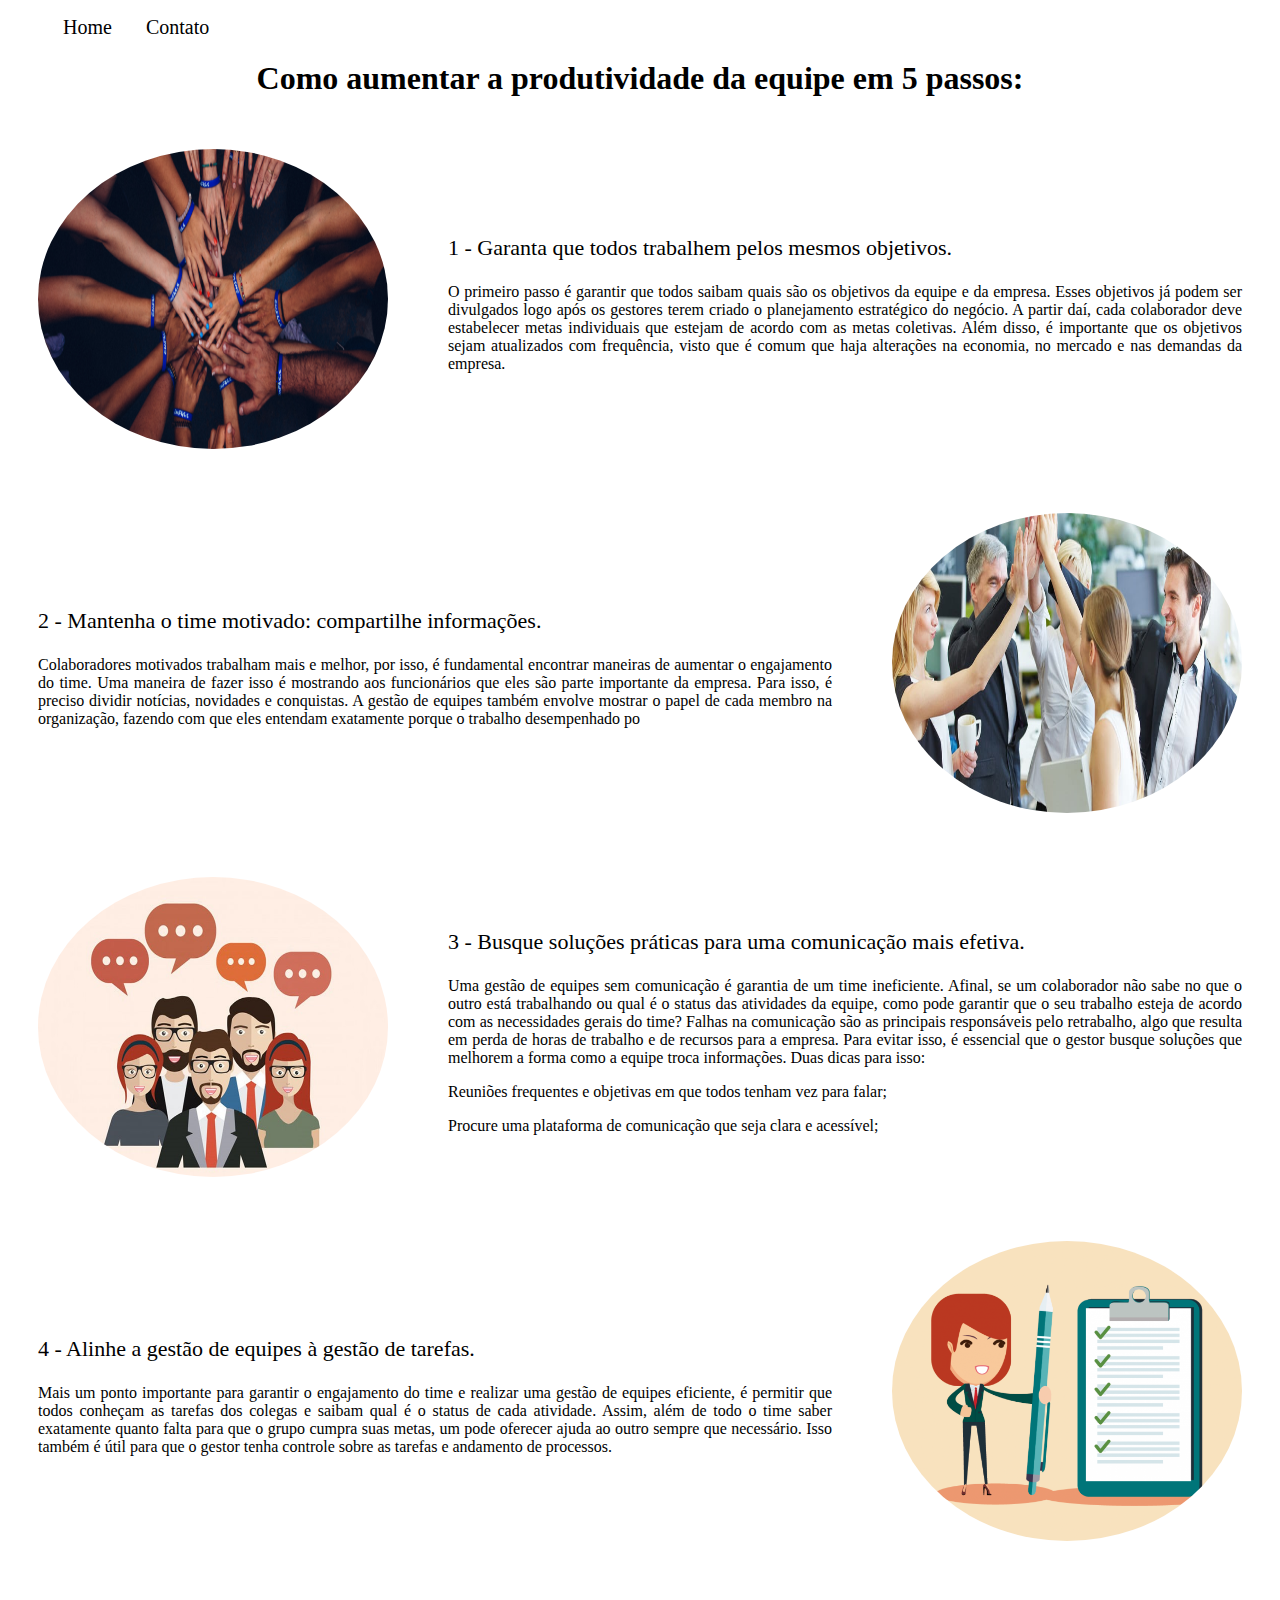
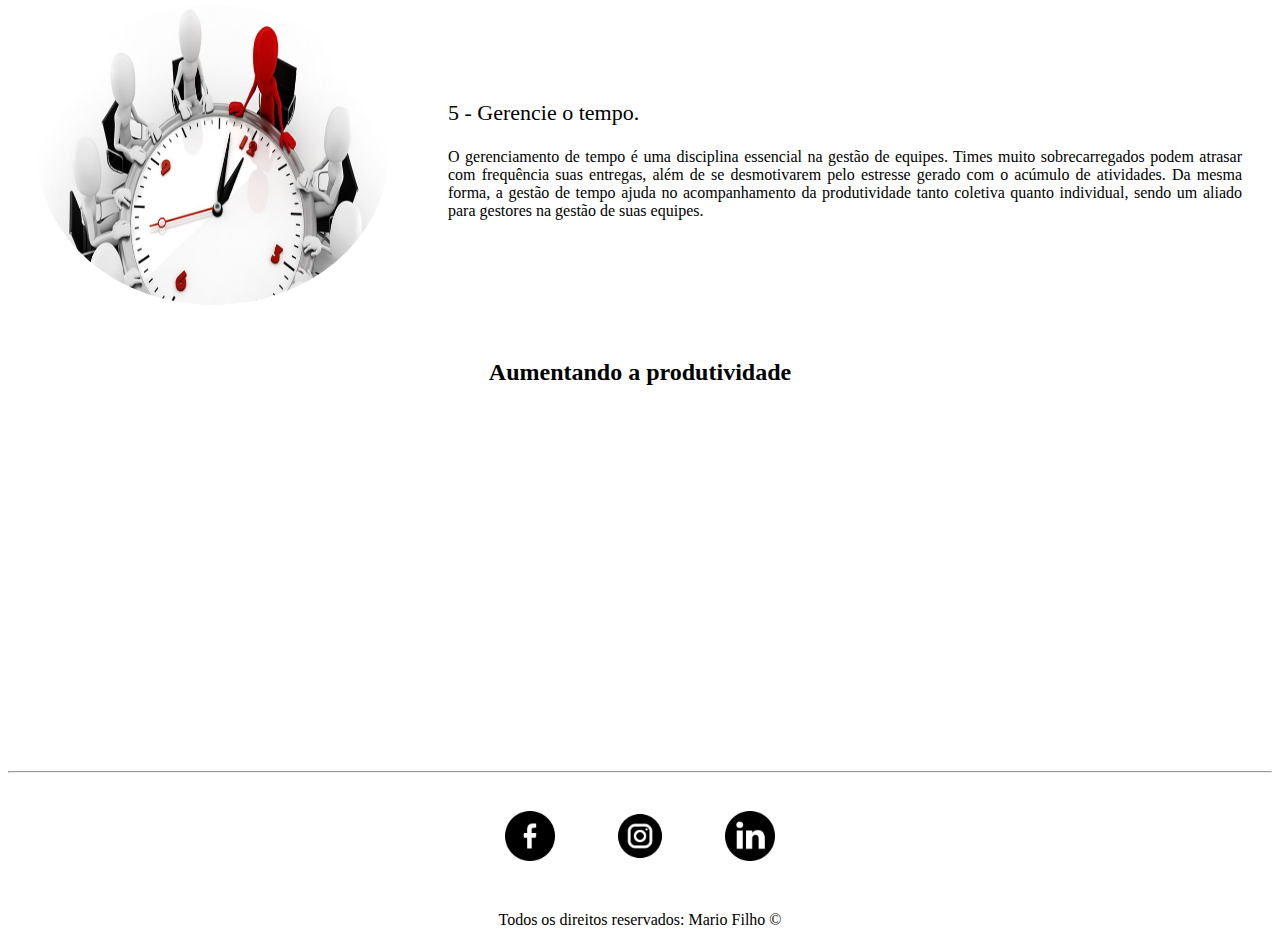
<file: index.html>
<!DOCTYPE html>
<html lang="pt-br">
<head>
    <meta charset="UTF-8">
    <meta http-equiv="X-UA-Compatible" content="IE=edge">
    <meta name="viewport" content="width=device-width, initial-scale=1.0">
    <title>Importante</title>

    <link rel="stylesheet" href="assets/css/style.css">
    
</head>
<body>

    <ul id="menu">
        <li>
            <a href="index.html"> Home</a>
        </li>
        <li>
            <a href="contato.html"> Contato</a>
        </li>
    </ul>

    <h1 class="center">Como aumentar a produtividade da equipe em 5 passos:</h1>
    <div class="container">
        <div>
            <img class="br-50 wh-300 p-30" src="assets/img/trabalho em equipe.jpg" alt="Pessoas juntando as mãos simbolizando união"> 
        </div>

        <div class="p-30">
            <p class="p1 justify">
                1 - Garanta que todos trabalhem pelos mesmos objetivos.
            </p>
            <p class="justify">
                O primeiro passo é garantir que todos saibam quais são os objetivos da equipe e da empresa. Esses objetivos já podem ser divulgados logo após os gestores terem criado o planejamento estratégico do negócio.
                A partir daí, cada colaborador deve estabelecer metas individuais que estejam de acordo com as metas coletivas. Além disso, é importante que os objetivos sejam atualizados com frequência, visto que é comum que haja alterações na economia, no mercado e nas demandas da empresa.
            </p>
        </div>
        
    </div>
    <div class="container">
        <div class="p-30">
            <p class="p1 justify">
                2 - Mantenha o time motivado: compartilhe informações.
            </p>
            <p class="justify">
                Colaboradores motivados trabalham mais e melhor, por isso, é fundamental encontrar maneiras de aumentar o engajamento do time. Uma maneira de fazer isso é mostrando aos funcionários que eles são parte importante da empresa. Para isso, é preciso dividir notícias, novidades e conquistas.
                A gestão de equipes também envolve mostrar o papel de cada membro na organização, fazendo com que eles entendam exatamente porque o trabalho desempenhado po
            </p>
        </div>
        <div>
            <img class="br-50 wh-300 p-30" src="assets/img/manter o time motivado.jpg" alt="Pessoas batendo as mãos simbolizando comemoração">
        </div>
    </div>
    <div class="container">
        <div>
            <img class="br-50 wh-300 p-30" src="assets/img/comunicação efetiva.jpg" alt="Desenho simbolizando pessoas se comunicando através da fala">
        </div>

        <div class="p-30">
            <p class="p1 justify">
                3 - Busque soluções práticas para uma comunicação mais efetiva.
            </p>
            <p class="justify">
                Uma gestão de equipes sem comunicação é garantia de um time ineficiente. Afinal, se um colaborador não sabe no que o outro está trabalhando ou qual é o status das atividades da equipe, como pode garantir que o seu trabalho esteja de acordo com as necessidades gerais do time?
                Falhas na comunicação são as principais responsáveis pelo retrabalho, algo que resulta em perda de horas de trabalho e de recursos para a empresa. Para evitar isso, é essencial que o gestor busque soluções que melhorem a forma como a equipe troca informações.
                Duas dicas para isso:
            <p class="justify">
                Reuniões frequentes e objetivas em que todos tenham vez para falar;
            <p class="justify">
                Procure uma plataforma de comunicação que seja clara e acessível;
            </p>
            </p>
            </p>
        </div>
        
    </div>
    <div class="container">
        <div class="p-30">
            <p class="p1 justify">
                4 - Alinhe a gestão de equipes à gestão de tarefas.
            </p>
            <p class="justify">
                Mais um ponto importante para garantir o engajamento do time e realizar uma gestão de equipes eficiente, é permitir que todos conheçam as tarefas dos colegas e saibam qual é o status de cada atividade. Assim, além de todo o time saber exatamente quanto falta para que o grupo cumpra suas metas, um pode oferecer ajuda ao outro sempre que necessário. Isso também é útil para que o gestor tenha controle sobre as tarefas e andamento de processos.
            </p>
        </div>
        <div>
            <img class="br-50 wh-300 p-30" src="assets/img/gestão de taefas.jpg" alt="Desenho simbolizando uma gestão de tarefas">
        </div>
    </div>
    <div class="container">
        <div>
            <img class="br-50 wh-300 p-30" src="assets/img/gereciar o tempo.jpg" alt="Desenho simbolizando uma equipe reunida em tornode um relógio">
        </div>
        
        <div class="p-30">
            <p class="p1 justify">
                5 - Gerencie o tempo.
            </p>
            <p class="justify">
                O gerenciamento de tempo é uma disciplina essencial na gestão de equipes. Times muito sobrecarregados podem atrasar com frequência suas entregas, além de se desmotivarem pelo estresse gerado com o acúmulo de atividades.
                Da mesma forma, a gestão de tempo ajuda no acompanhamento da produtividade tanto coletiva quanto individual, sendo um aliado para gestores na gestão de suas equipes.
            </p>
        </div>
        
    </div>
    
    <h2 class="center">Aumentando a produtividade</h2>
    <div class="container mb-50">
        <iframe 
        width="560" height="315" 
        src="https://www.youtube.com/embed/I1x8d3H1_mc" 
        title="YouTube video player" 
        frameborder="0" 
        allow="accelerometer; autoplay; clipboard-write; encrypted-media; gyroscope; picture-in-picture" 
        allowfullscreen>
        </iframe>
    </div>
    <hr>
    <footer>
        <div class="container">
            <a href="https://www.facebook.com/" target="_blank">
                <img class="tm-social p-30" src="assets/img/facebook.png" alt="Logo do facebook">
            </a>
            <a href="https://www.instagram.com/" target="_blank">
                <img class="tm-social p-30" src="assets/img/instagram.png" alt="Logo do Instagram">
            </a>
            <a href="https://www.linkedin.com/" target="_blank">
                <img class="tm-social p-30" src="assets/img/linkedin.png" alt="Logo do Linkedin">
            </a>
            
        </div>


        <p class="center">
            Todos os direitos reservados: Mario Filho &copy;
        </p>
    </footer>


</body>
</html>
</file>
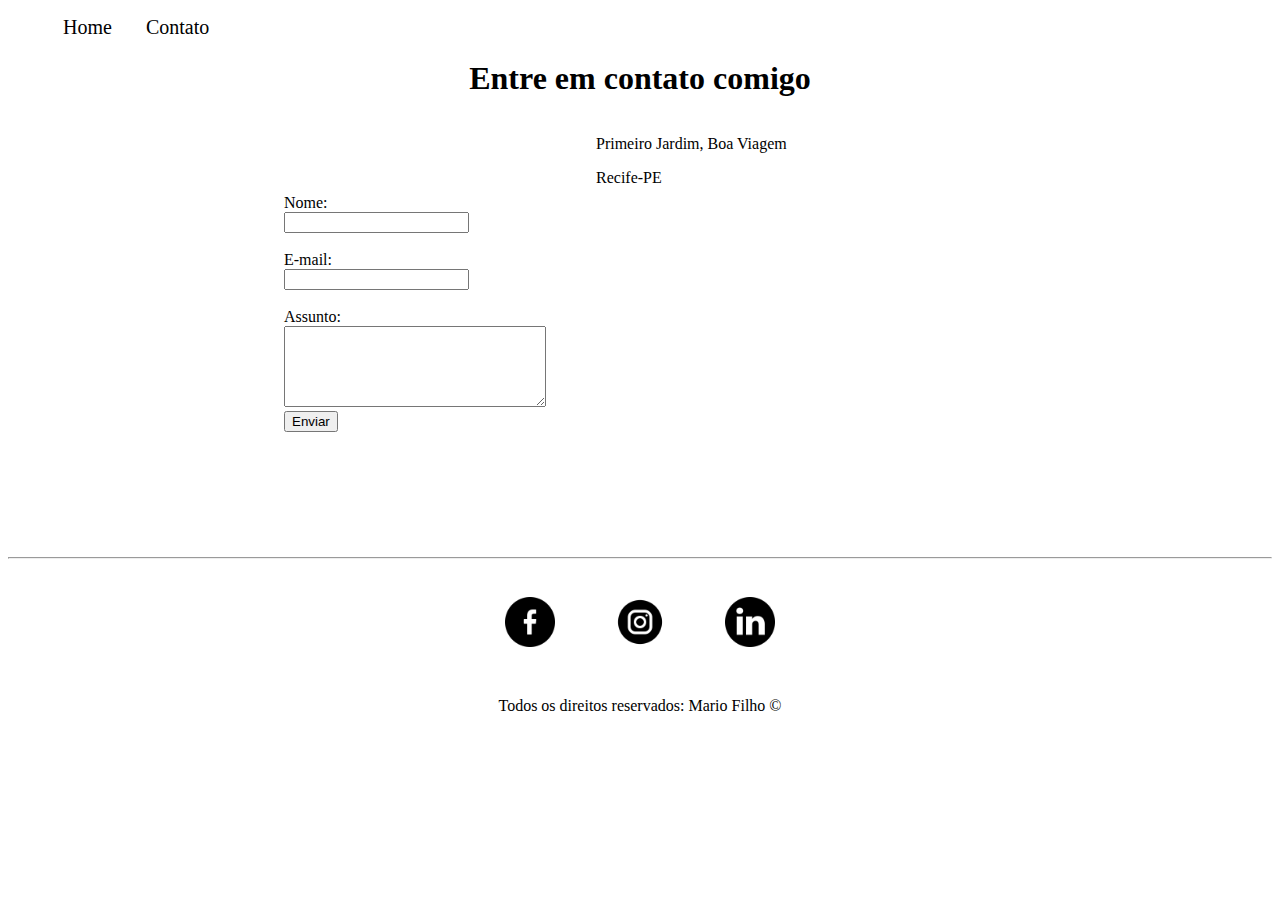
<file: contato.html>
<!DOCTYPE html>
<html lang="pt-br">
<head>
    <meta charset="UTF-8">
    <meta http-equiv="X-UA-Compatible" content="IE=edge">
    <meta name="viewport" content="width=device-width, initial-scale=1.0">
    <title>Contato</title>
    <link rel="stylesheet" href="assets/css/style.css">

</head>
<body>
    <ul id="menu">
        <li>
            <a href="index.html"> Home</a>
        </li>
        <li>
            <a href="contato.html"> Contato</a>
        </li>
    </ul>

    <h1 class="center">Entre em contato comigo</h1>
    
    <div class="container mb-50">
        <div>
            <form>
                <label for="nome">Nome:</label> <br>
                <input type="text" id="nome">
                <br>
                <br>
                <label for="email">E-mail:</label> <br>
                <input type="email" id="email">
                <br>
                <br>
                <label for="assunto">Assunto:</label> <br>
                <textarea name="assunto" id="assunto" cols="30" rows="5"></textarea>
                <br>
                <button>Enviar</button>
            </form>
        </div>
        <div class="ml-50">

            <p>Primeiro Jardim, Boa Viagem</p>
            <p>Recife-PE</p>
        
            <iframe 
            src="https://www.google.com/maps/embed?pb=!1m14!1m8!1m3!1d15799.998263192136!2d-34.8854069!3d-8.1015247!3m2!1i1024!2i768!4f13.1!3m3!1m2!1s0x0%3A0x584fd72a81d22334!2sPrimeiro%20Jardim%20de%20Boa%20Viagem!5e0!3m2!1spt-BR!2sbr!4v1653741783070!5m2!1spt-BR!2sbr" 
            width="400" 
            height="300" 
            style="border:0;" 
            allowfullscreen="" 
            loading="lazy" 
            referrerpolicy="no-referrer-when-downgrade">
            </iframe>
        </div>
    </div>
    <hr>
    <footer>
        <div class="container">
            <a href="https://www.facebook.com/" target="_blank">
                <img class="tm-social p-30" src="assets/img/facebook.png" alt="Logo do facebook">
            </a>
            <a href="https://www.instagram.com/" target="_blank">
                <img class="tm-social p-30" src="assets/img/instagram.png" alt="Logo do Instagram">
            </a>
            <a href="https://www.linkedin.com/" target="_blank">
                <img class="tm-social p-30" src="assets/img/linkedin.png" alt="Logo do Linkedin">
            </a>
            
        </div>

        <p class="center">
            Todos os direitos reservados: Mario Filho &copy;
        </p>
    </footer>
</body>
</html>
</file>
<file: assets/css/style.css>
/*Estilos da página index.html*/

.center {
    text-align: center;
}

.justify{
    text-align: justify;
}

.p1{
    font-size: 22px;
}

.container{
    display: flex;
    flex-flow: row;
    justify-content: center;
    align-items: center;
}

#menu li{
    display: inline;
    padding: 15px;
}

#menu li a {
    text-decoration: none;
    color: black;
    font-size: 20px;
}

#menu li a:hover{
    color: grey;
}

.p-30{
    padding: 30px;
}

.br-50{
    border-radius: 50%;
}

.wh-300{
    width: 350px;
    height: 300px;
}

.tm-social{
    width: 50px;
    height: 50px;
}

.mb-50{
    margin-bottom: 50px;
}

/*Estilos da página contato.html*/

.ml-50{
    margin-left: 50px;
}
</file>
